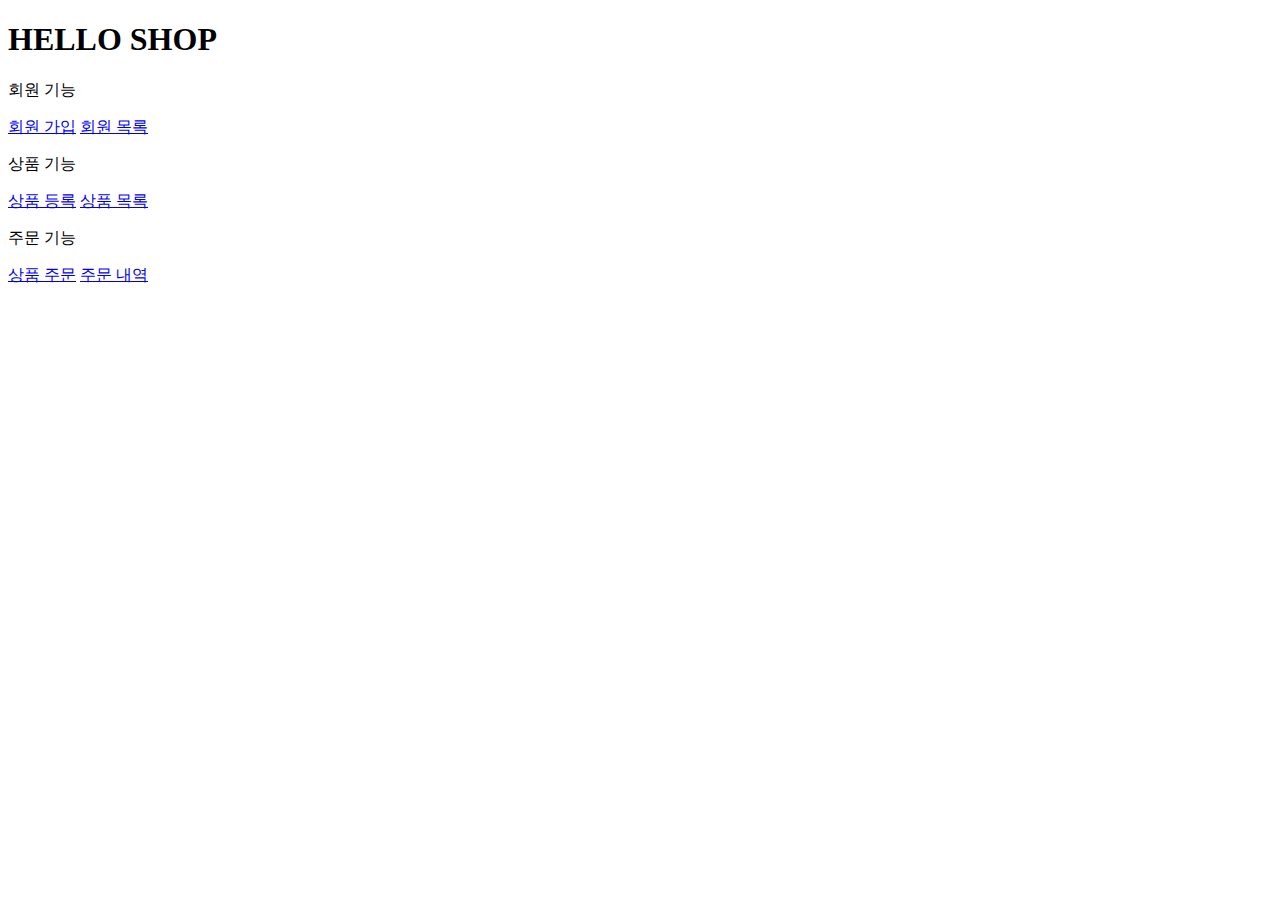
<file: src/main/resources/templates/home.html>
<!DOCTYPE HTML>
<html xmlns:th="http://www.thymeleaf.org">
<head th:replace="fragments/header :: header">
    <title>Hello</title>
    <meta http-equiv="Content-Type" content="text/html; charset=UTF-8" />
</head>
<body>
<div class="container">
    <div th:replace="fragments/bodyHeader :: bodyHeader" />
    <div class="jumbotron"> <h1>HELLO SHOP</h1> <p class="lead">회원 기능</p> <p>
        <a class="btn btn-lg btn-secondary" href="/members/new">회원 가입</a>
        <a class="btn btn-lg btn-secondary" href="/members">회원 목록</a> </p>
        <p class="lead">상품 기능</p> <p>
            <a class="btn btn-lg btn-dark" href="/items/new">상품 등록</a>
            <a class="btn btn-lg btn-dark" href="/items">상품 목록</a> </p>
        <p class="lead">주문 기능</p> <p>
            <a class="btn btn-lg btn-info" href="/order">상품 주문</a>
            <a class="btn btn-lg btn-info" href="/orders">주문 내역</a> </p>
    </div>
    <div th:replace="fragments/footer :: footer" />
</div> <!-- /container -->
</body>
</html>
</file>
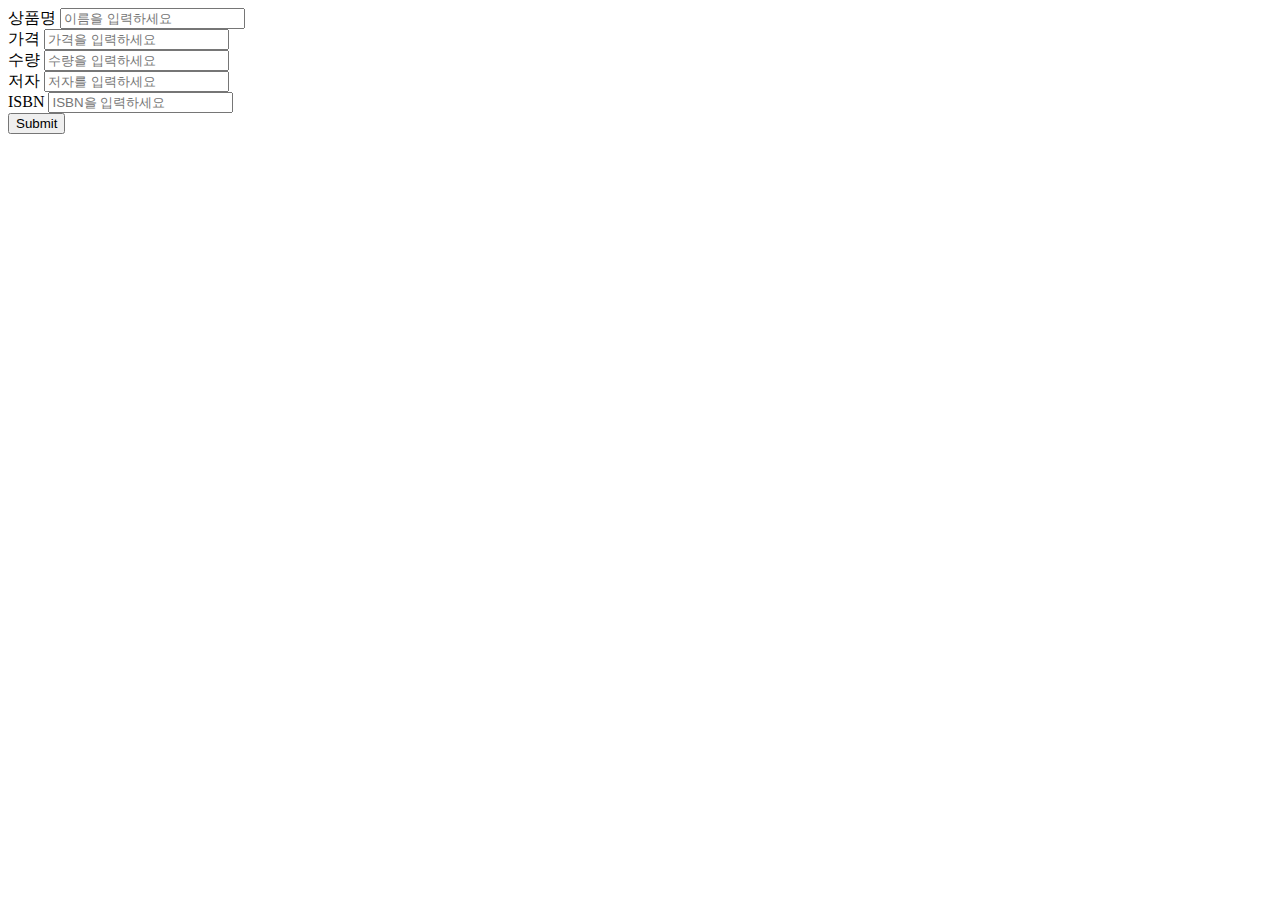
<file: src/main/resources/templates/items/createItemForm.html>
<!DOCTYPE HTML>
<html xmlns:th="http://www.thymeleaf.org">
<head th:replace="fragments/header :: header" />
<body>
<div class="container">
    <div th:replace="fragments/bodyHeader :: bodyHeader"/>

    <form th:action="@{/items/new}" th:object="${form}" method="post">
        <div class="form-group">
            <label th:for="name">상품명</label>
            <input type="text" th:field="*{name}" class="form-control" placeholder="이름을 입력하세요">
        </div>
        <div class="form-group">
            <label th:for="price">가격</label>
            <input type="number" th:field="*{price}" class="form-control" placeholder="가격을 입력하세요">
        </div>
        <div class="form-group">
            <label th:for="stockQuantity">수량</label>
            <input type="number" th:field="*{stockQuantity}" class="form-control"placeholder="수량을 입력하세요">
        </div>
        <div class="form-group">
            <label th:for="author">저자</label>
            <input type="text" th:field="*{author}" class="form-control" placeholder="저자를 입력하세요">
        </div>
        <div class="form-group">
            <label th:for="isbn">ISBN</label>
            <input type="text" th:field="*{isbn}" class="form-control" placeholder="ISBN을 입력하세요">
        </div>
        <button type="submit" class="btn btn-primary">Submit</button>
    </form>
    <br/>
    <div th:replace="fragments/footer :: footer" />
</div> <!-- /container -->
</body>
</html>
</file>
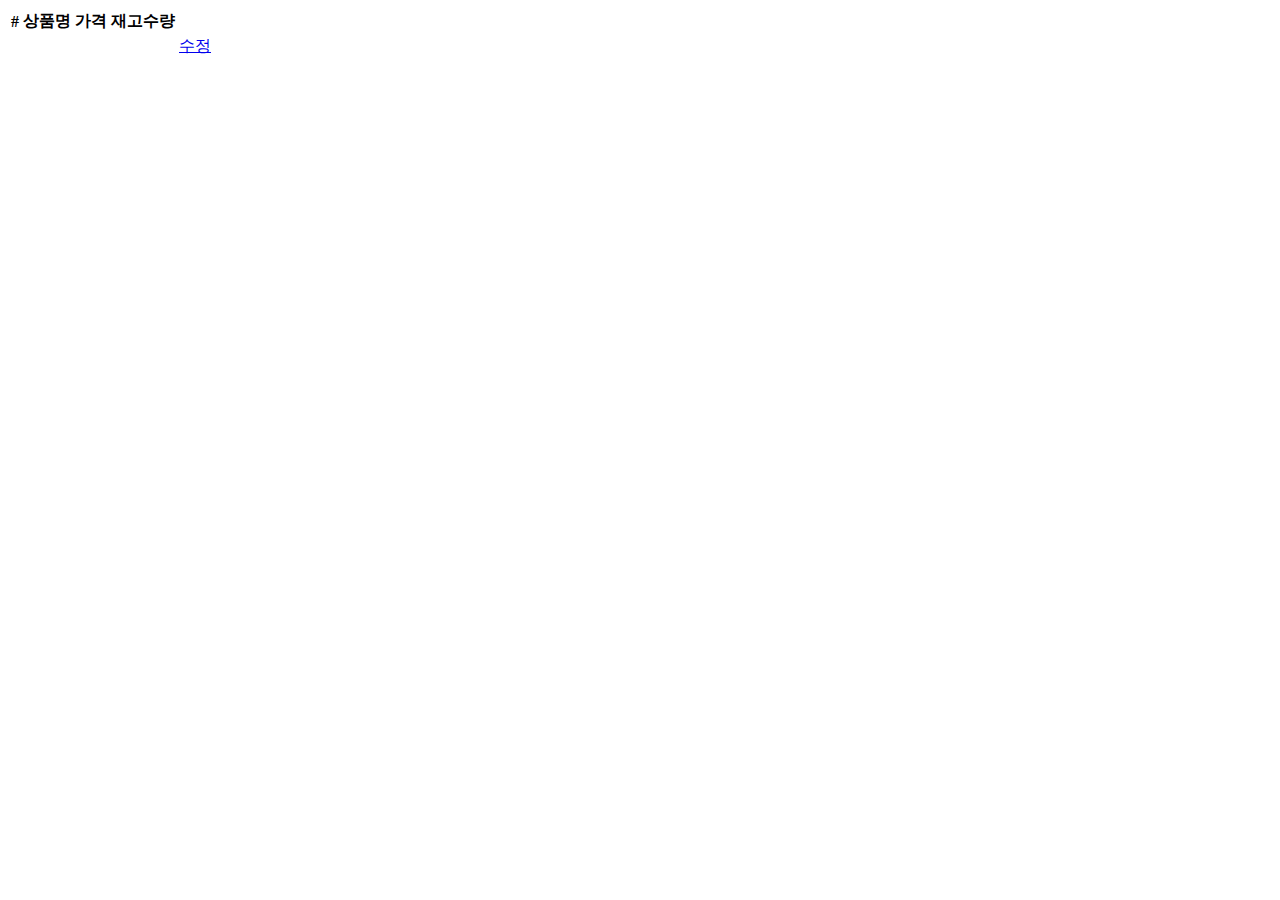
<file: src/main/resources/templates/items/itemList.html>
<!DOCTYPE HTML>
<html xmlns:th="http://www.thymeleaf.org">
<head th:replace="fragments/header :: header" />
<body>
<div class="container">
    <div th:replace="fragments/bodyHeader :: bodyHeader"/>
    <div>
        <table class="table table-striped">
            <thead> <tr>
                <th>#</th> <th>상품명</th> <th>가격</th> <th>재고수량</th> <th></th>
            </tr>
            </thead>
            <tbody>
                <tr th:each="item : ${items}">
                    <td th:text="${item.id}"></td>
                    <td th:text="${item.name}"></td>
                    <td th:text="${item.price}"></td>
                    <td th:text="${item.stockQuantity}"></td>
                    <td>
                        <a href="#" th:href="@{/items/{id}/edit (id=${item.id})}" class="btn btn-primary" role="button">수정</a>
                    </td>
                </tr>
            </tbody>
        </table>
    </div>
    <div th:replace="fragments/footer :: footer"/>
</div> <!-- /container -->
</body>
</html>
</file>
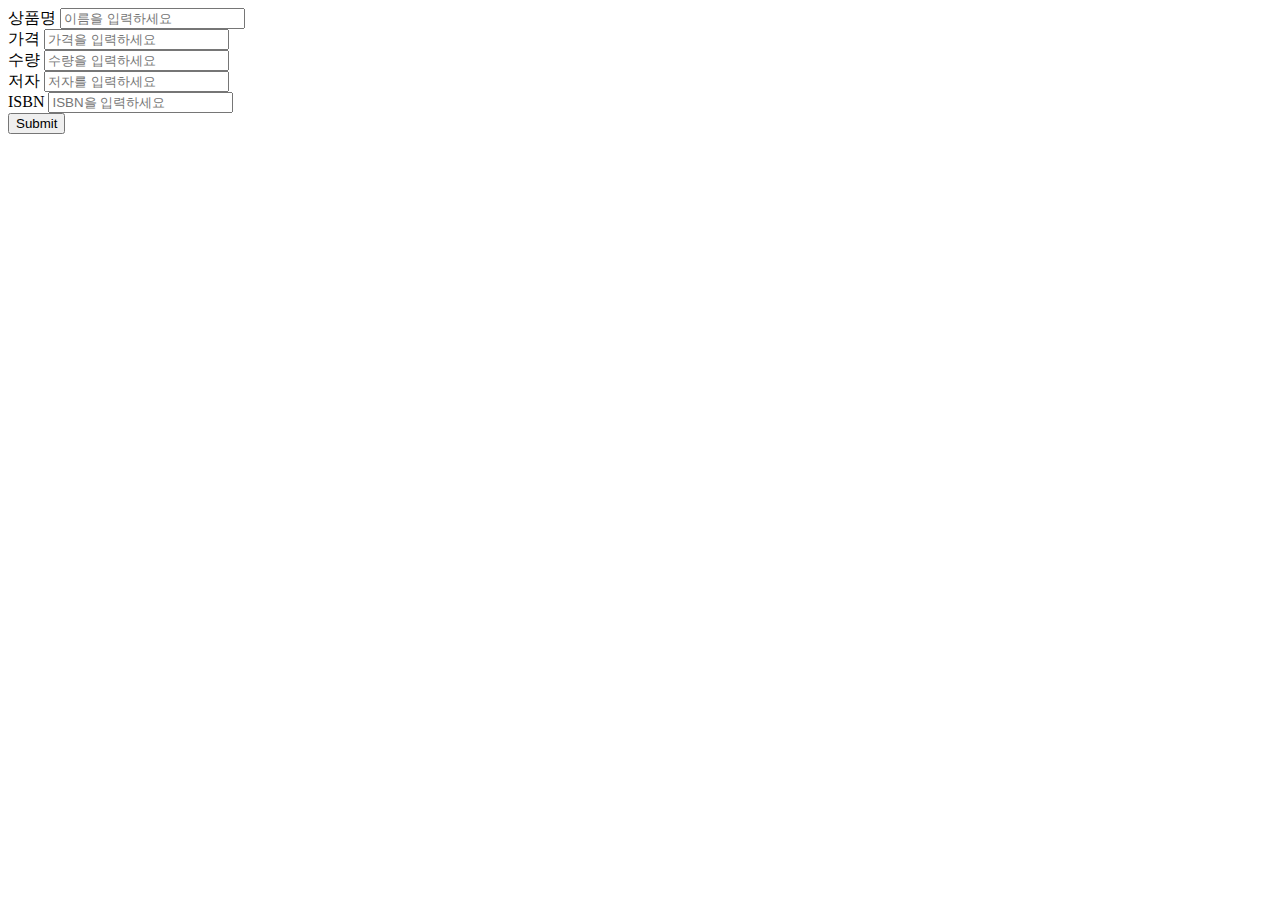
<file: src/main/resources/templates/items/updateItemForm.html>
<!DOCTYPE HTML>
<html xmlns:th="http://www.thymeleaf.org">
<head th:replace="fragments/header :: header" />
<body>
<div class="container">
    <div th:replace="fragments/bodyHeader :: bodyHeader"/>
    <form th:object="${form}" method="post">
        <!-- id -->
        <input type="hidden" th:field="*{id}" />
        <div class="form-group">
            <label th:for="name">상품명</label>
            <input type="text" th:field="*{name}" class="form-control"
                   placeholder="이름을 입력하세요"/> </div>
        <div class="form-group">
            <label th:for="price">가격</label>
            <input type="number" th:field="*{price}" class="form-control" placeholder="가격을 입력하세요"/>
        </div>
        <div class="form-group">
            <label th:for="stockQuantity">수량</label>
            <input type="number" th:field="*{stockQuantity}" class="form-control" placeholder="수량을 입력하세요"/> </div>
        <div class="form-group">
            <label th:for="author">저자</label>
            <input type="text" th:field="*{author}" class="form-control" placeholder="저자를 입력하세요"/>
        </div>
        <div class="form-group">
            <label th:for="isbn">ISBN</label>
            <input type="text" th:field="*{isbn}" class="form-control" placeholder="ISBN을 입력하세요"/>
        </div>
        <button type="submit" class="btn btn-primary">Submit</button>
    </form>
    <div th:replace="fragments/footer :: footer" />
</div> <!-- /container -->
</body>
</html>
</file>
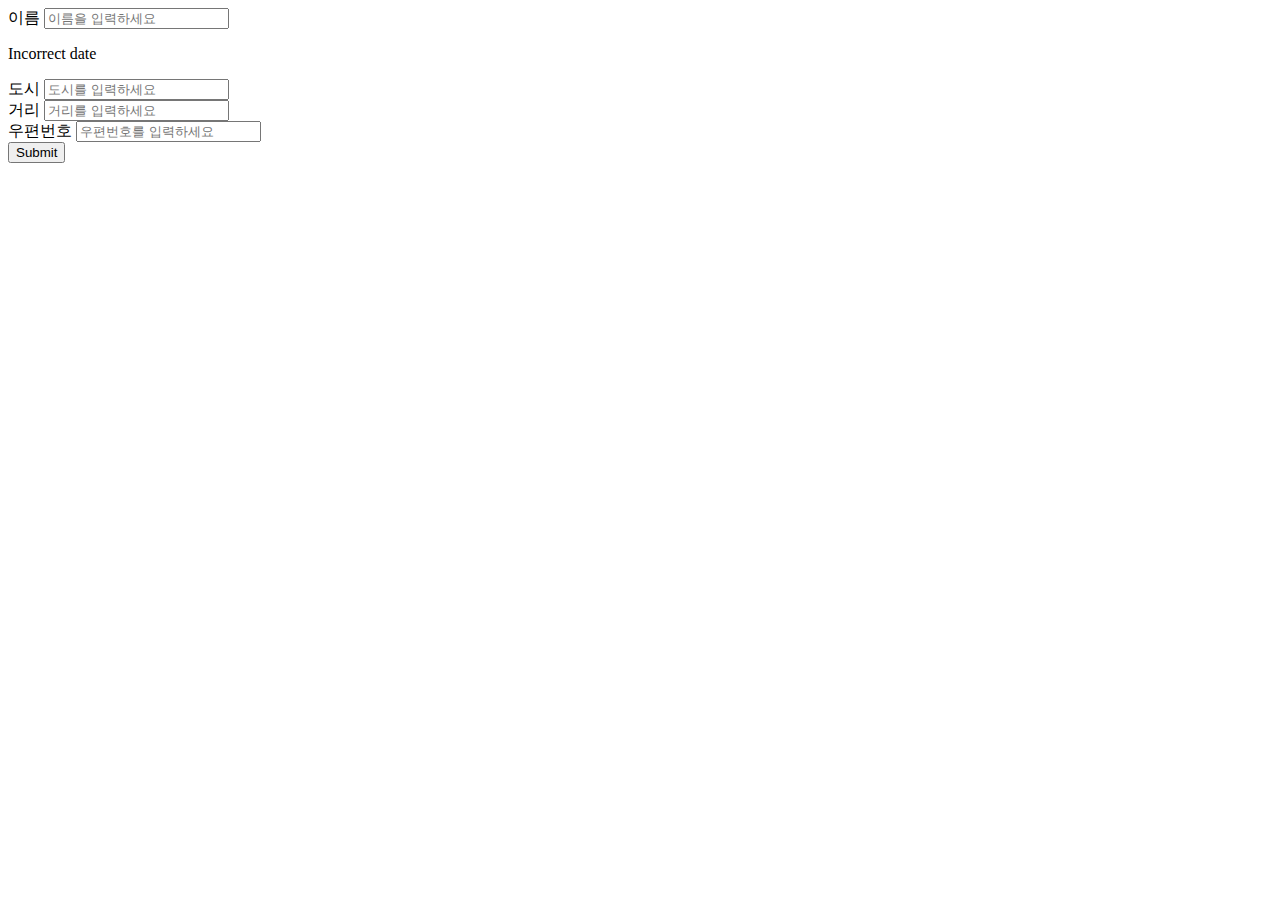
<file: src/main/resources/templates/members/createMemberForm.html>
<!DOCTYPE HTML>
<html xmlns:th="http://www.thymeleaf.org">
<head th:replace="fragments/header :: header" />
<style>
    .fieldError {
        border-color: #bd2130;
    }
</style>
<body>

<div class="container">
    <div th:replace="fragments/bodyHeader :: bodyHeader"/>

    <form role="form" action="/members/new" th:object="${memberForm}" method="post">
        <div class="form-group">
            <label th:for="name">이름</label>

            <input type="text" th:field="*{name}" class="form-control" placeholder="이름을 입력하세요"
                   th:class="${#fields.hasErrors('name')}? 'form-control fieldError' : 'form-control'">
            <p th:if="${#fields.hasErrors('name')}" th:errors="*{name}">Incorrect date</p>

        </div>
        <div class="form-group">
            <label th:for="city">도시</label>
            <input type="text" th:field="*{city}" class="form-control" placeholder="도시를 입력하세요">
        </div>
        <div class="form-group">
            <label th:for="street">거리</label>
            <input type="text" th:field="*{street}" class="form-control" placeholder="거리를 입력하세요">
        </div>
        <div class="form-group">
            <label th:for="zipcode">우편번호</label>
            <input type="text" th:field="*{zipcode}" class="form-control" placeholder="우편번호를 입력하세요">
        </div>
        <button type="submit" class="btn btn-primary">Submit</button>
    </form>
    <br/>
    <div th:replace="fragments/footer :: footer" />
</div> <!-- /container -->

</body>
</html>
</file>
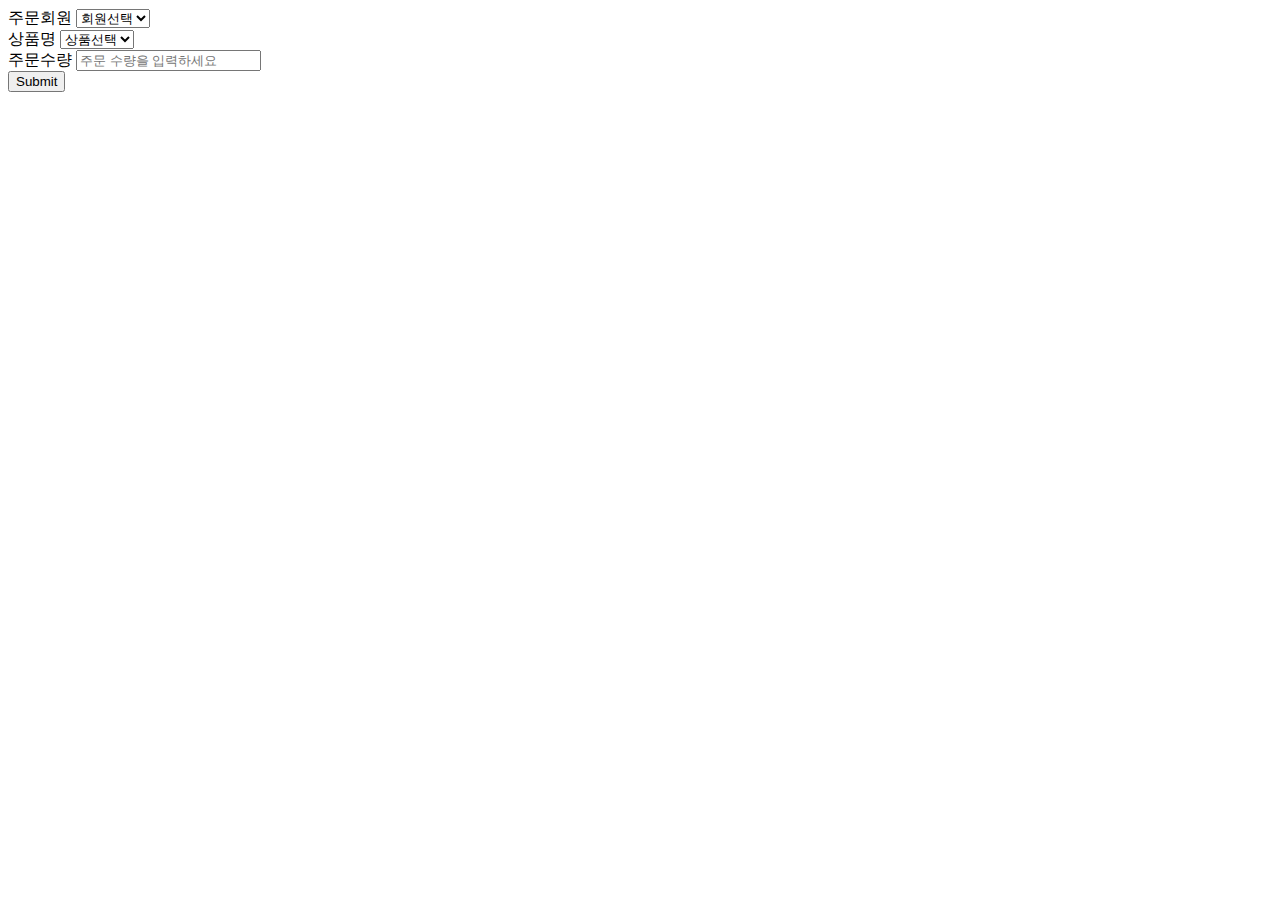
<file: src/main/resources/templates/order/orderForm.html>
<!DOCTYPE HTML>
<html xmlns:th="http://www.thymeleaf.org">
<head th:replace="fragments/header :: header" />
<body>
<div class="container">
    <div th:replace="fragments/bodyHeader :: bodyHeader"/>
    <form role="form" action="/order" method="post">
        <div class="form-group">
            <label for="member">주문회원</label>
            <select name="memberId" id="member" class="form-control">
                <option value="">회원선택</option>
                <option th:each="member : ${members}"
                        th:value="${member.id}"
                        th:text="${member.name}" />
            </select>
        </div>
        <div class="form-group">
            <label for="item">상품명</label>
            <select name="itemId" id="item" class="form-control"> <option value="">상품선택</option>
                <option th:each="item : ${items}"
                        th:value="${item.id}"
                        th:text="${item.name}" />
            </select>
        </div>
        <div class="form-group">
            <label for="count">주문수량</label>
            <input type="number" name="count" class="form-control" id="count" placeholder="주문 수량을 입력하세요">
        </div>
        <button type="submit" class="btn btn-primary">Submit</button>
    </form>
    <br/>
    <div th:replace="fragments/footer :: footer" />
</div> <!-- /container -->
</body>
</html>
</file>
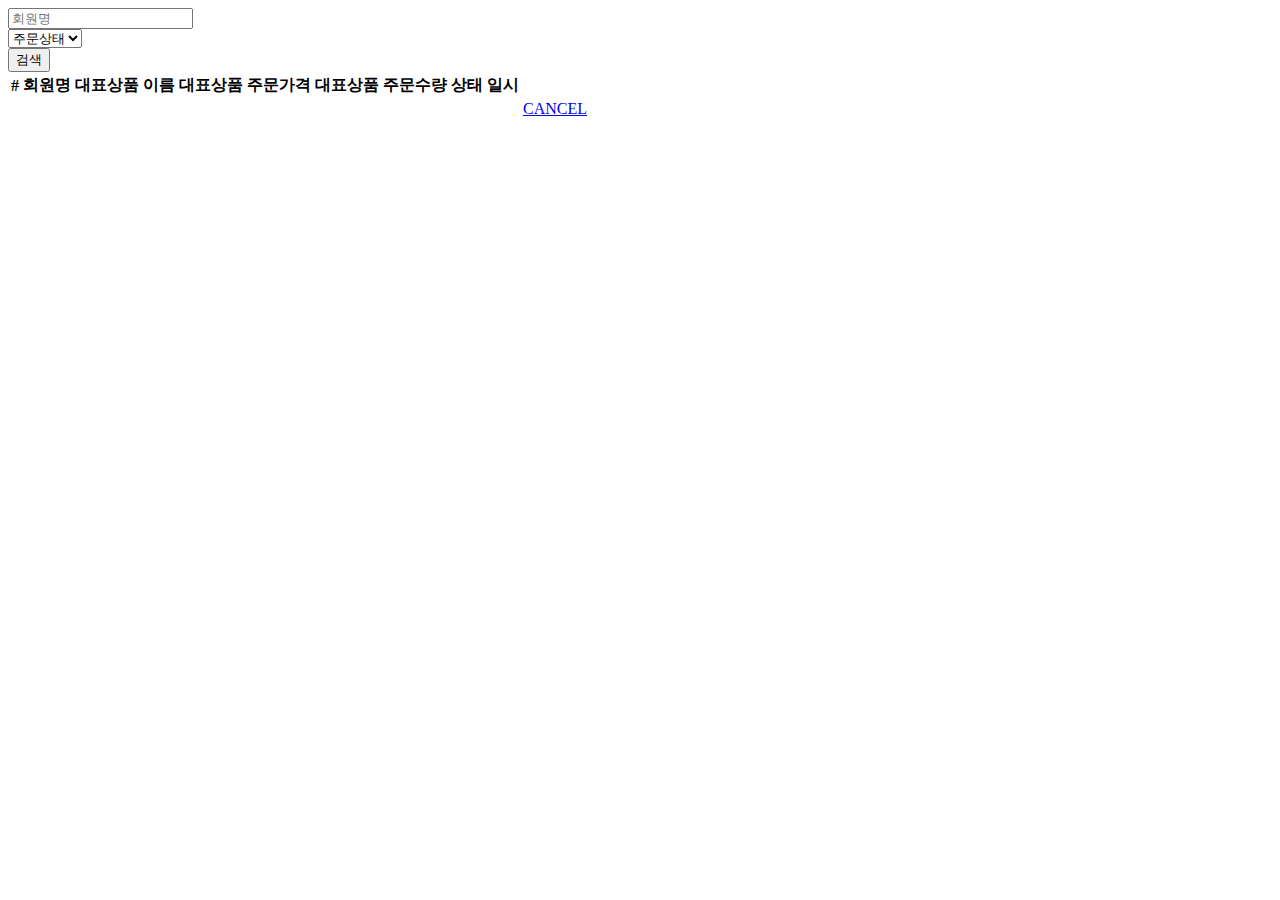
<file: src/main/resources/templates/order/orderList.html>
<!DOCTYPE HTML>
<html xmlns:th="http://www.thymeleaf.org">
<head th:replace="fragments/header :: header"/>
<body>
<div class="container">
    <div th:replace="fragments/bodyHeader :: bodyHeader"/>
    <div> <div>
        <form th:object="${orderSearch}" class="form-inline">
            <div class="form-group mb-2">
                <input type="text" th:field="*{memberName}" class="form- control" placeholder="회원명"/>
            </div>
            <div class="form-group mx-sm-1 mb-2">
                <select th:field="*{orderStatus}" class="form-control">
                    <option value="">주문상태</option>
                    <option th:each="status : ${T(jpabook.jpashop.domain.OrderStatus).values()}"
                            th:value="${status}"
                            th:text="${status}">option
                    </option>
                </select>
            </div>
            <button type="submit" class="btn btn-primary mb-2">검색</button> </form>
    </div>
        <table class="table table-striped">
            <thead>
            <tr>
                <th>#</th>
                <th>회원명</th>
                <th>대표상품 이름</th>
                <th>대표상품 주문가격</th>
                <th>대표상품 주문수량</th>
                <th>상태</th>
                <th>일시</th>
                <th></th>
            </tr>
            </thead>
            <tbody>
            <tr th:each="item : ${orders}">
                <td th:text="${item.id}"></td>
                <td th:text="${item.member.name}"></td>
                <td th:text="${item.orderItems[0].item.name}"></td>
                <td th:text="${item.orderItems[0].orderPrice}"></td>
                <td th:text="${item.orderItems[0].count}"></td>
                <td th:text="${item.status}"></td>
                <td th:text="${item.orderDate}"></td>
                <td>
                    <a th:if="${item.status.name() == 'ORDER'}" href="#"
                       th:href="'javascript:cancel('+${item.id}+')'"
                       class="btn btn-danger">CANCEL</a>
                </td>
            </tr>
            </tbody>
        </table>
    </div>
    <div th:replace="fragments/footer :: footer"/>
</div> <!-- /container -->
</body>
<script>
    function cancel(id) {
        var form = document.createElement("form");
        form.setAttribute("method", "post");
        form.setAttribute("action", "/orders/" + id + "/cancel");
        document.body.appendChild(form);
        form.submit();
    } </script>
</html>
</file>
